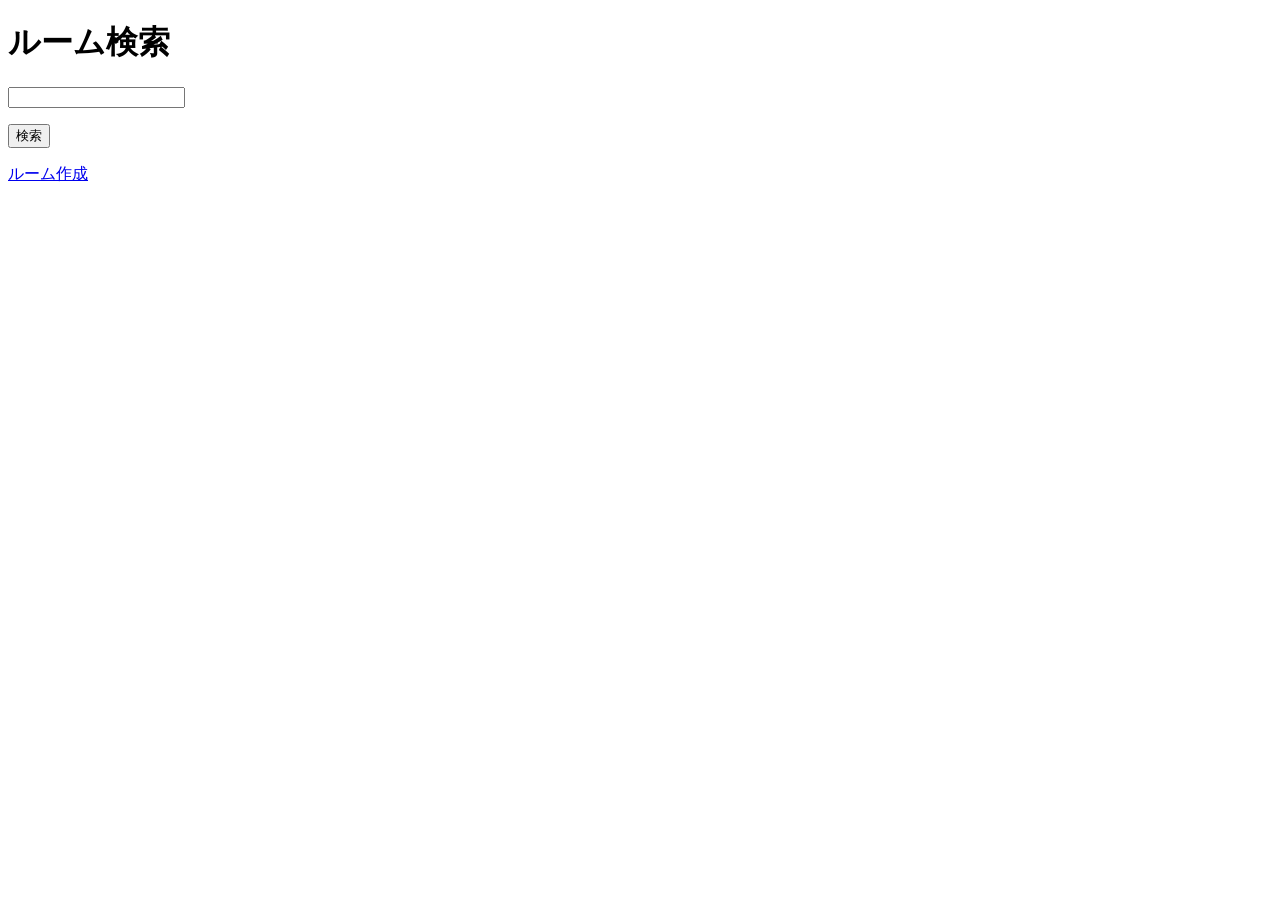
<file: mypage/userroomtop.html>
<!doctype html>
<html>
<head>
<meta charset="UTF-8">
<title>クイズツール（仮）</title>
</head>
<body>
<h1>ルーム検索</h1>
<form action="#" method="post">
	
	<input type="text" name="name"></p>
	<p><input type="button" value="検索" id="button2"></p>
</form>
<a href="file:///C:/Users/user/Desktop/user.URL">ルーム作成</a>
</body>
</html>
</file>
